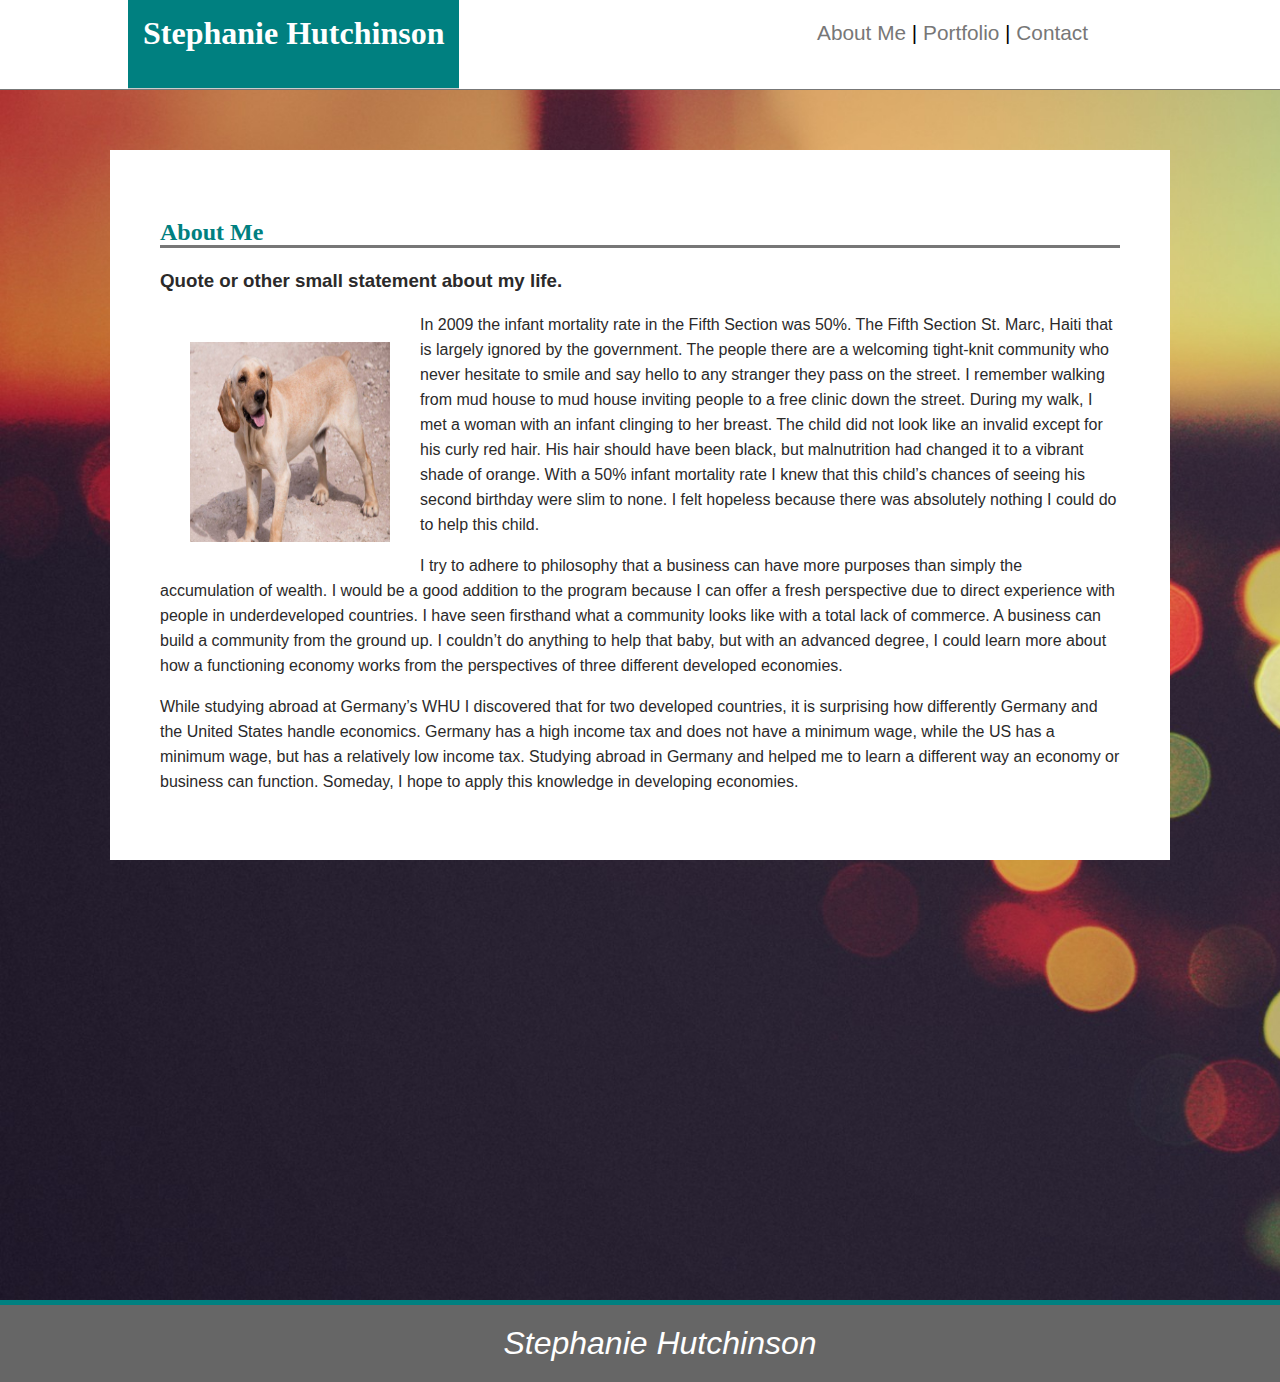
<file: index.html>
<!DOCTYPE html>
<html>

<head>
  <meta charset="utf-8" />
  <meta http-equiv="X-UA-Compatible" content="IE=edge">
  <title>Stephanie Hutchinson</title>
  <meta name="viewport" content="width=device-width, initial-scale=1">
  <link rel="stylesheet" type="text/css" media="screen" href="style.css" />
  <link rel="stylesheet" type="text/css" href="980.css" />
  <link rel="stylesheet" type="text/css" href="768.css" />
  <link rel="stylesheet" type="text/css" href="640.css" />
</head>

<body>
  <h1>Stephanie Hutchinson</h1>
  <header>
    <section>
      <ul class="links">
        <a class="menu" href="index.html">About Me</a> |
        <a class="menu" href="Portfolio.html">Portfolio</a> |
        <a class="menu" href="contact.html">Contact</a>
      </ul>
    </section>
  </header>
  <div class="background">
    <div class="content">
      <article>
        <H2 class="title">About Me</H2>
        <h3>Quote or other small statement about my life.</h3>
        <img class="pic" id="aboutmepic" src="dog.jpg">
        <p>
          In 2009 the infant mortality rate in the Fifth Section was 50%. The Fifth Section St. Marc, Haiti that is
          largely ignored by the government. The people there are a welcoming tight-knit community who never hesitate
          to smile and say hello to any stranger they pass on the street. I remember walking from mud house to mud
          house inviting people to a free clinic down the street. During my walk, I met a woman with an infant clinging
          to her breast. The child did not look like an invalid except for his curly red hair. His hair should have
          been black, but malnutrition had changed it to a vibrant shade of orange. With a 50% infant mortality rate I
          knew that this child’s chances of seeing his second birthday were slim to none. I felt hopeless because there
          was absolutely nothing I could do to help this child.
          <p>
            I try to adhere to philosophy that a business can have more purposes than simply the accumulation of
            wealth. I would be a good addition to the program because I can offer a fresh perspective due to direct
            experience with people in underdeveloped countries. I have seen firsthand what a community looks like with
            a total lack of commerce. A business can build a community from the ground up. I couldn’t do anything to
            help that baby, but with an advanced degree, I could learn more about how a functioning economy works from
            the perspectives of three different developed economies.
          </p>
          <p> While studying abroad at Germany’s WHU I discovered that for two developed countries, it is surprising
            how differently Germany and the United States handle economics. Germany has a high income tax and does not
            have a minimum wage, while the US has a minimum wage, but has a relatively low income tax. Studying abroad
            in Germany and helped me to learn a different way an economy or business can function. Someday, I hope to
            apply this knowledge in developing economies.
          </p>
      </article>

    </div>
  </div>
  <footer>
    <em>Stephanie Hutchinson</em>
  </footer>

</body>

</html>
</file>
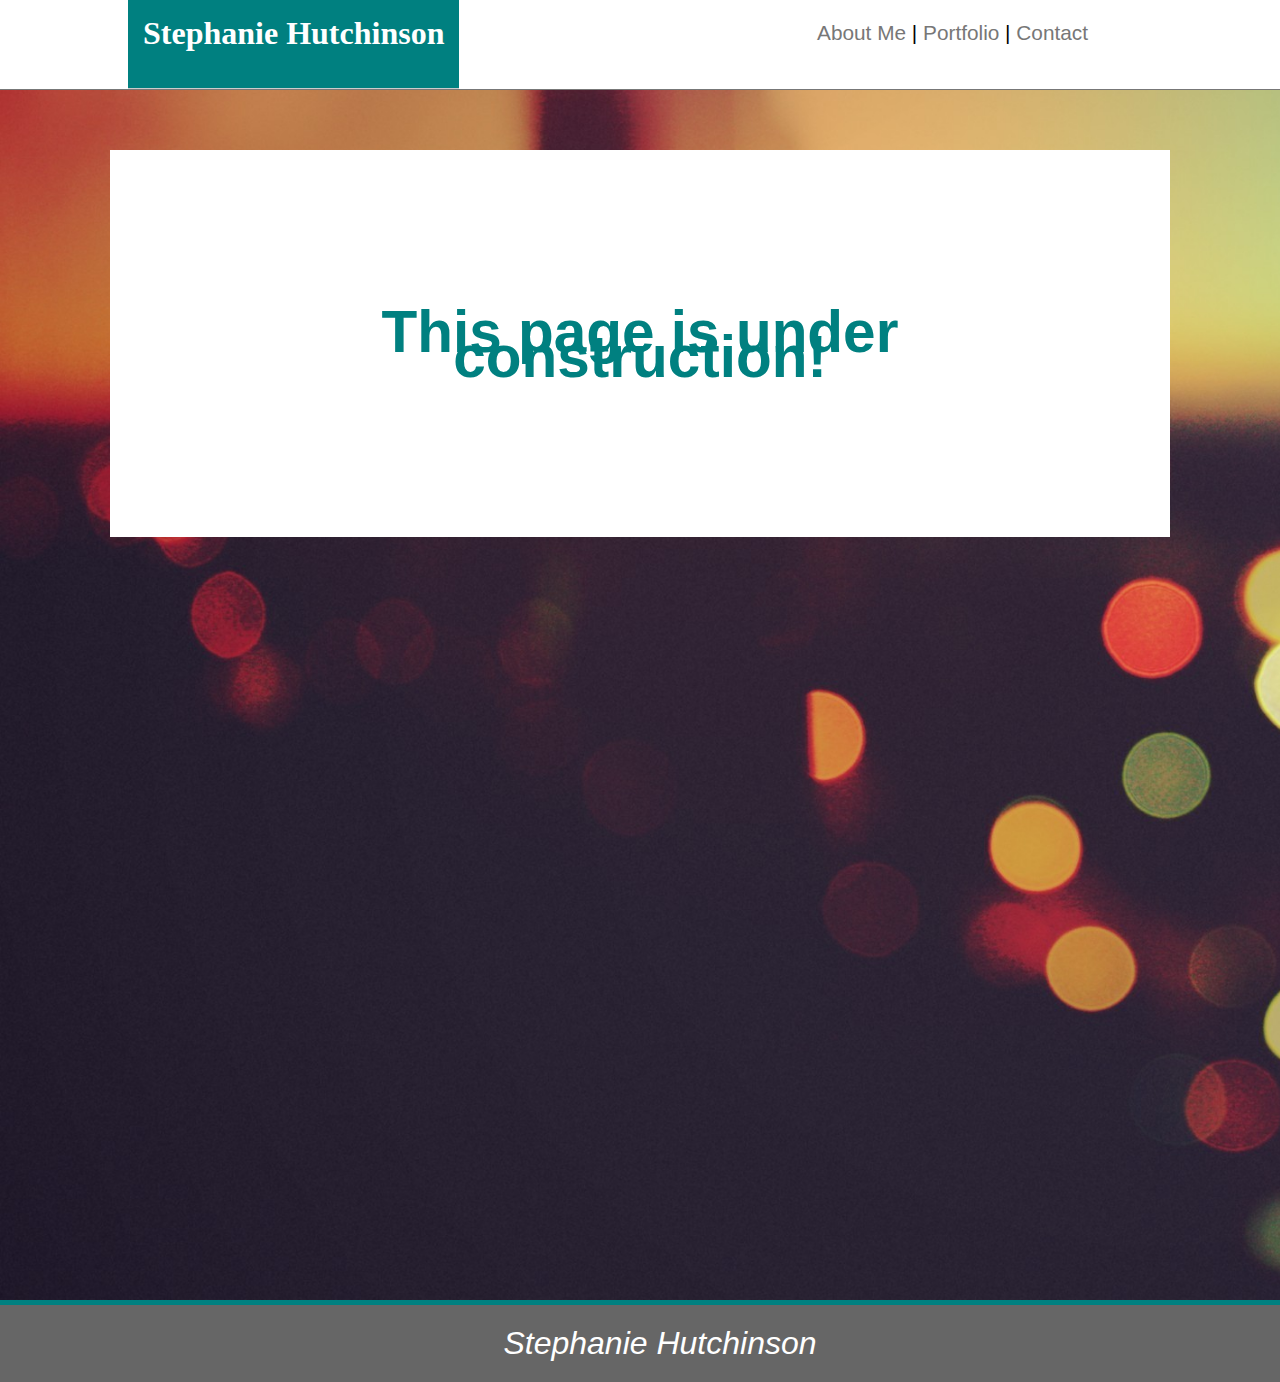
<file: landing.html>
<!DOCTYPE html>
<html>
<head>
    <meta charset="utf-8" />
    <meta http-equiv="X-UA-Compatible" content="IE=edge">
    <title>Stephanie Hutchinson</title>
    <meta name="viewport" content="width=device-width, initial-scale=1">
    <link rel="stylesheet" type="text/css" media="screen" href="style.css" />
    <link rel="stylesheet" type="text/css" href="980.css"/>
    <link rel="stylesheet" type="text/css" href="768.css"/>
    <link rel="stylesheet" type="text/css" href="640.css"/>
</head>

<body>
  <h1>Stephanie Hutchinson</h1>
  <header>
    <section>
        <ul class="links">
            <a class="menu" href="index.html">About Me</a> |
            <a class="menu" href="Portfolio.html">Portfolio</a> |
            <a class="menu" href="contact.html">Contact</a>
        </ul>
    </section>
  </header>
 <div class="background">
      <div class= "content">
        <div class="large">
           <h3>This page is under construction!</h3> 
        </div>
   
      </div>            
    </div>
  <footer> 
    <em>Stephanie Hutchinson</em>
  </footer>
    
</body>
</html>
</file>
<file: style.css>
body{
    margin: 0px;
}
header{
    background-color: white;
    border-bottom: #777777 1px solid;
    position: fixed;
    top: 0px;
    width: 100%;
    padding: 0px;
    height: 89px;
    margin: 0%;
    z-index: 3;
}

.background {
    margin: 0%;
    /*margin-top: 0px;
    margin-right: 0px;
    z-index: 1;
    background-size: cover;*/
    background-image:url("background.jpg");
    background-size: cover;
    min-height: 1300px;
}

h1 {
    background-color: teal;
    float: left;
    color: #ffffff;
    left: 10%;
    padding: 15px;
    height: 58px;
    margin: 0px;
    border-bottom: 1px solid #cccccc;
    font-family: 'Georgia', Times, serif;
    z-index: 4;
    position: fixed;
}

.links {
    /* float: right; */
    font-size: 130%;
    margin-right: 15%;
    font-family: 'Arial', 'Helvetica Neue', Helvetica, sans-serif
}

ul {
    float: right;
}

.menu {
    color:#777777;
    text-decoration: none;
}

.menu:hover {
  color: teal;
  text-decoration: underline;
}

a:link {
    text-decoration: none;
}
.title {
    font-family: 'Georgia', Times, serif;
    color: teal;
    border-bottom: #777777 3px solid;
}


.content { 
    font-family: 'Arial', 'Helvetica Neue', Helvetica, sans-serif;
    bottom: 150px;
    top: 150px;
    padding: 50px;
    margin: auto;
    clear: both;
    background-color: #ffffff;
    position: relative;
    max-width: 960px;
    z-index: 1;
    color: rgb(43, 42, 42);
    border-color: #dddddd;
    line-height: 25px;
}

footer {
    font-family: 'Arial', 'Helvetica Neue', Helvetica, sans-serif;
    background-color: #666666;
    position: relative;
    padding: 20px;
    width: 100%;
    text-align: center;
    color: #ffffff;
    font-size: 200%;
    border-top: teal 5px Solid;
}

#biopic {
    float: left;
    margin: 30px;
    position: relative;   
}

.pic{
    float: left;
    margin: 30px;
    position: relative;
}

.pic:hover{
    opacity: .5;
}

img{
    width: 200px;
    height: 200px;
    position: relative;
}


.caption{
    font-family: 'Arial', 'Helvetica Neue', Helvetica, sans-serif;
    width: 200px;
    height: 35px;
    position: relative;
    background-color: teal;
    bottom: 40px;
    left: 50%;
    transform: translate(-50%, -50%);
    font-size: 150%;
    text-align: center;
}

span{
    color: white;
    text-decoration: none;
}

input[type=text] {
    font-family: 'Arial', 'Helvetica Neue', Helvetica, sans-serif;
    width: 100%;
    padding: 1px 20px;
    margin-bottom: 20px;
    box-sizing: border-box;
    border: solid grey;
    border-radius: 3px;
}

input[type=text]:focus{
    
    background-color: teal;
}

.form-control{
    font-family: 'Arial', 'Helvetica Neue', Helvetica, sans-serif;
    width: 100%;
    padding: 1px 20px;
    margin-bottom: 20px;
    box-sizing: border-box;
    border: solid grey;
    border-radius: 3px;
}

.form-control:focus{
    
    background-color: teal;
}


button {
    font-family: 'Arial', 'Helvetica Neue', Helvetica, sans-serif;
    background-color: teal;
    color: white;
    font-size: 120%;
    width: auto;
    position: relative;
    border-radius: 6px;
}

button:hover {
    background-color: rgb(1, 219, 219);

}

label {
    top: 5px;
}

.clearfix {
    overflow: auto;
}

.large {
    font-family: 'Arial', 'Helvetica Neue', Helvetica, sans-serif;
    font-size: 50px;
    color: teal;
    text-align: center;
    padding: 60px;

}
</file>
<file: 980.css>
@media screen and (max-width: 980px) {

.content {
    line-height: 1.75;
    max-width: 85%;
    padding: 30px;
}

.title {
    padding: 15px 0px;
    font-size: 200%;
}

h1 {
    /* float: left; */
    /* align-content: center; */
   left: 0px;
   top: 0px;
   padding: 25px 15px 5px;
    /* border-bottom: 1px solid #cccccc; */
    position: fixed;
  font-size: 25px;
}

.caption {
    width: 80%;
    /* position: relative; */
    bottom: 40px;
    left: 120px;
    /* transform: translate(-50%, -50%); */
    font-size: 150%;
    padding: 8px 0px;
 }
 
 .pic {
    width: 50%;
    width: 300px;
     /*float: left;
     position: relative; */
 }

 form {
    font-size: 150%;
    line-height: 1.3;
}
input[type=text] {
    font-size: large;
}

img {
    width: 80%;
    height: 200px;
}
    .background {
    min-height: 2000px;
}
}
</file>
<file: 768.css>
@media screen and (max-width: 768px) {

    
    .links {
        font-size: 150%;
        margin-right: 8%;
        margin-top: 4;
    }
    
    .title {
        font-size: 200%;
    }
    

    input[type=text] {
        width: 100%;
        margin-bottom: 30px;
        font-size: 100%;
        line-height: 1.75;
    }

    .pic {
        margin: auto;
        left: 30px;    
    }

    #aboutmepic {
        margin: 20px;
        left: 0px;
    }

    img {
        width: 90%;
    }

    .caption {
        width: 90%;
        bottom: 50px;
        left: 135px;
    }

    button {
        font-size: 200%;
    }

    form {
        font-size: 110%;
        line-height: 1.3;
    }
    
    

.background {
     min-height: 1700px;
}

    }
</file>
<file: 640.css>
@media screen and (max-width: 640px) {

h1 {

    left: -40;
    text-align: CENTER;
    Width: 100%;
    top: 0px;
    padding: 23px 0px 0px;
}

.background {
    min-height: 2200px;
}

header {
    
    top: 70px;
    width: 100%;
    padding: 0px;
    height: 89px;
    /* text-align: center; */
    margin: 0%;
    /* z-index: 3; */
}

.links {
    margin: auto;
    padding: 30px 20px;
    text-align: center;
}



.pic {
    margin-left: 30px;
}

#aboutmepic:hover {
    /* opacity: .5; */
}

#aboutmepic {
    width: 500px;
}
img {
        width: 400px;
        height: auto;
    
}

.content {
    top: 200px;
    padding: 10px;
    padding: 30px;
}

.caption {
    width: 400px;
    left: 200px;
}

ul {
    float: none;
}

.title {
    padding: 0px;
}
form {
    font-size: 130%;
}

input[type=text] {
    font-size: 100%;
}
    
.background {
    min-height: 4500px;
}



}
</file>
